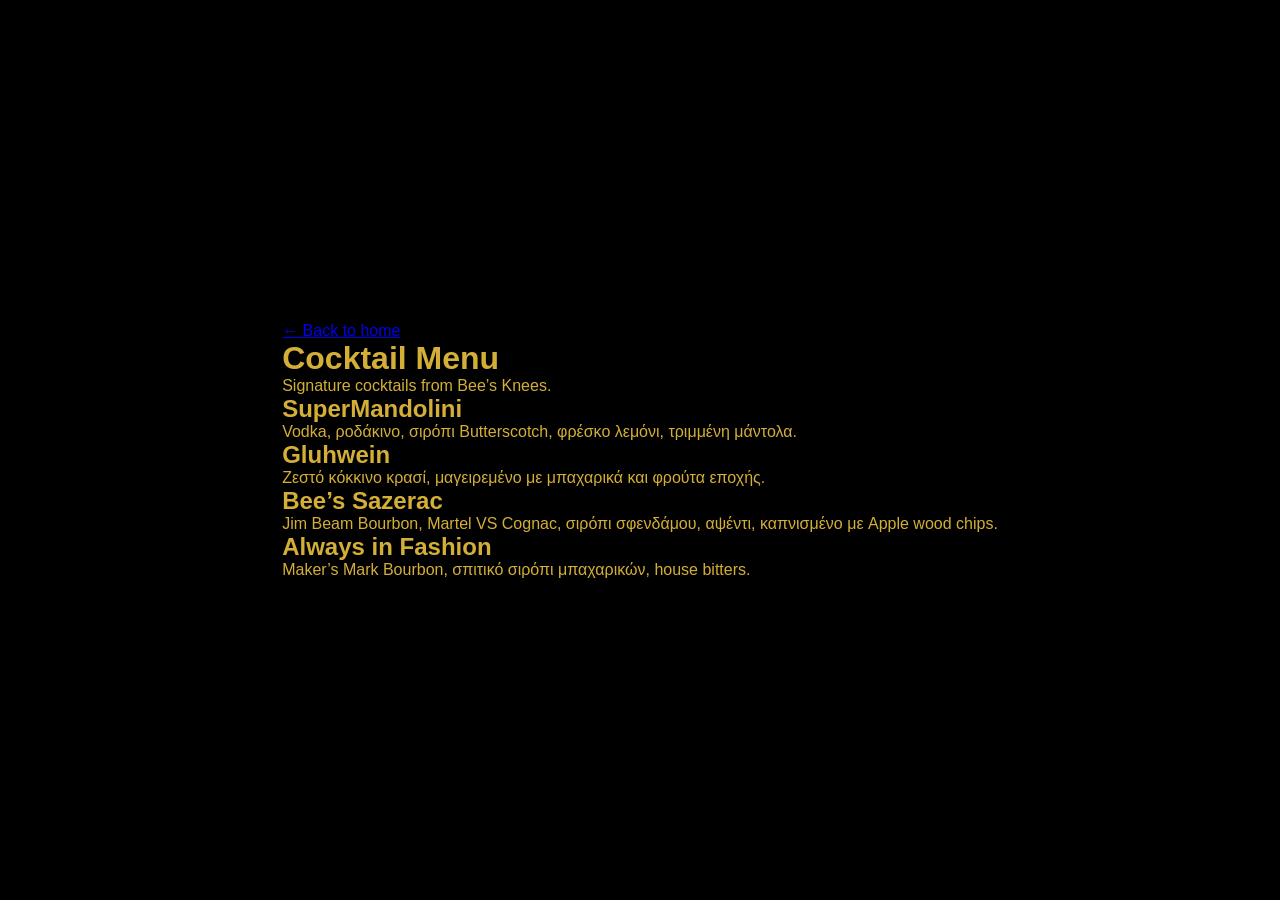
<file: cocktail-menu.html>
<!DOCTYPE html>
<html lang="en">
<head>
  <meta charset="UTF-8">
  <meta name="viewport" content="width=device-width, initial-scale=1.0">
  <title>Bee's Knees – Cocktail Menu</title>
  <link rel="stylesheet" href="style.css">
</head>
<body>

  <div class="page">
    <a href="index.html" class="back-link">← Back to home</a>

    <h1 class="page-title">Cocktail Menu</h1>
    <p class="page-subtitle">Signature cocktails from Bee’s Knees.</p>

    <div class="cocktail-list">

      <div class="cocktail">
        <h2>SuperMandolini</h2>
        <p class="cocktail-desc">
          Vodka, ροδάκινο, σιρόπι Butterscotch, φρέσκο λεμόνι, τριμμένη μάντολα.
        </p>
      </div>

      <div class="cocktail">
        <h2>Gluhwein</h2>
        <p class="cocktail-desc">
          Ζεστό κόκκινο κρασί, μαγειρεμένο με μπαχαρικά και φρούτα εποχής.
        </p>
      </div>

      <div class="cocktail">
        <h2>Bee’s Sazerac</h2>
        <p class="cocktail-desc">
          Jim Beam Bourbon, Martel VS Cognac, σιρόπι σφενδάμου, αψέντι,
          καπνισμένο με Apple wood chips.
        </p>
      </div>

      <div class="cocktail">
        <h2>Always in Fashion</h2>
        <p class="cocktail-desc">
          Maker’s Mark Bourbon, σπιτικό σιρόπι μπαχαρικών, house bitters.
        </p>
      </div>

    </div>
  </div>

</body>
</html>
</file>
<file: style.css>
* {
  margin: 0;
  padding: 0;
  box-sizing: border-box;
}

body {
  font-family: -apple-system, BlinkMacSystemFont, "Segoe UI", Roboto, sans-serif;
  background: #000;
  color: #d4af37;
  min-height: 100vh;
  display: flex;
  justify-content: center;
  align-items: center;
}

.container {
  text-align: center;
  padding: 20px;
}

.logo {
  width: 60vw;
  max-width: 360px;
  margin-bottom: 40px;
  filter: drop-shadow(0 0 12px rgba(212, 175, 55, 0.4));
}

.menu {
  list-style: disc;
  margin: 0 auto;
  padding-left: 1.5rem;
  text-align: left;
  display: inline-block;
  font-size: 18px;
  line-height: 2.0;
}

.menu li {
  color: #f0e6c8;
  letter-spacing: 1px;
}
</file>
